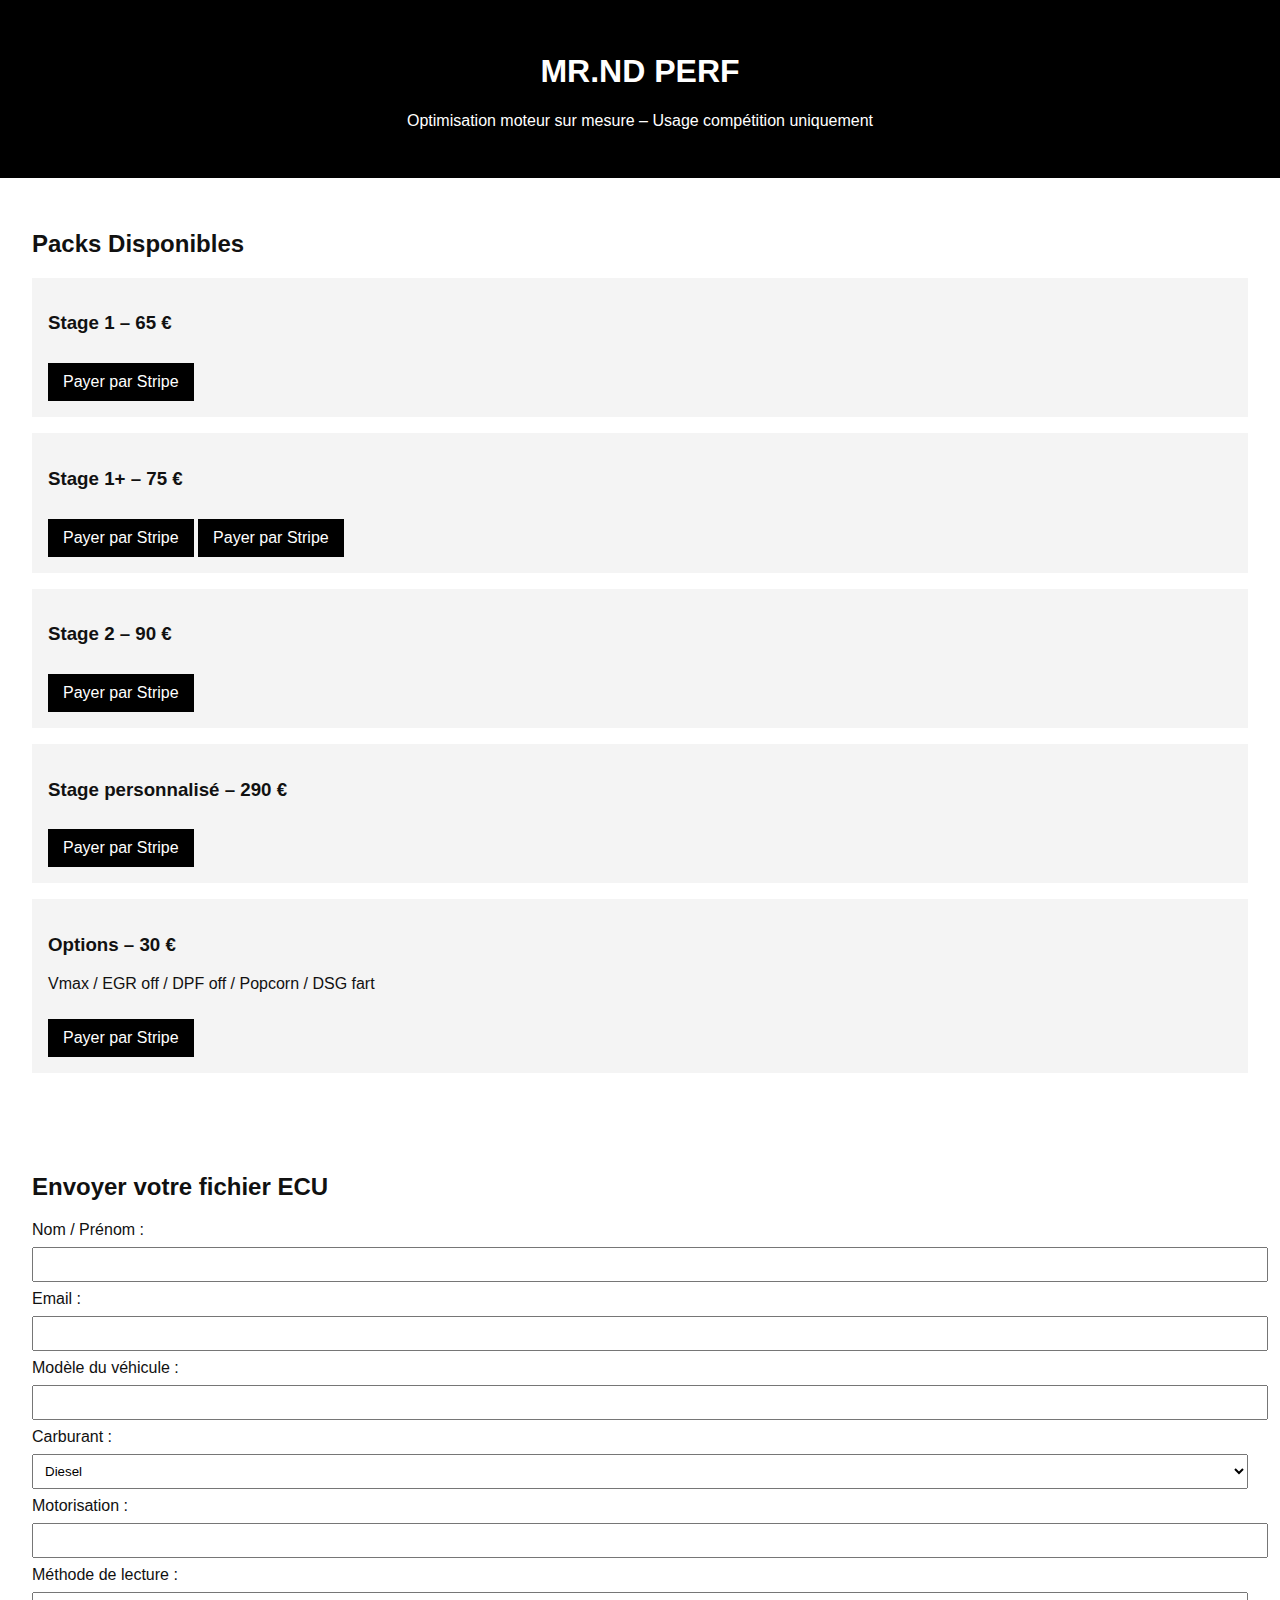
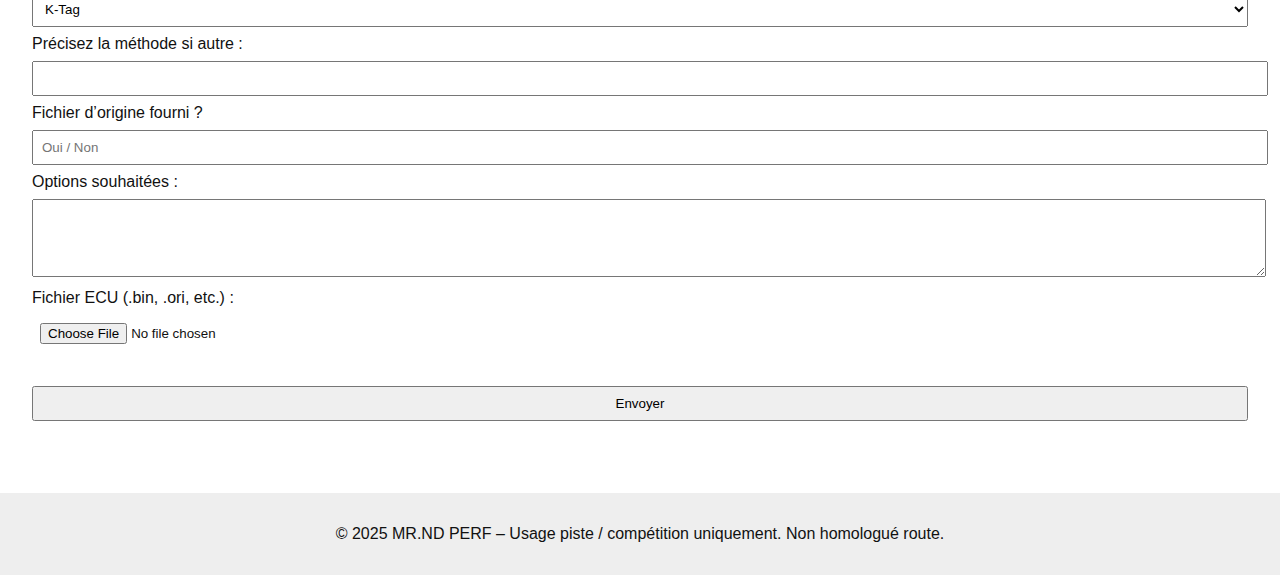
<file: index.html>
<!DOCTYPE html>
<html lang="fr">
<head>
    <meta charset="UTF-8">
    <title>MR.ND PERF - Cartographies Moteur</title>
    <link rel="stylesheet" href="style.css">
</head>
<body>
    <header>
        <h1>MR.ND PERF</h1>
        <p>Optimisation moteur sur mesure – Usage compétition uniquement</p>
    </header>

    <section id="packs">
        <h2>Packs Disponibles</h2>
        <div class="pack">
            <h3>Stage 1 – 65 €</h3>
            <a href="https://buy.stripe.com/8x28wPc9h1r831B6pI0Ba01" target="_blank" class="button">Payer par Stripe</a>
        </div>
        <div class="pack">
            <h3>Stage 1+ – 75 €</h3>

            <a href="https://buy.stripe.com/test-stage1plus" target="_blank" class="button">Payer par Stripe</a>

            <a href="https://buy.stripe.com/8x28wPc9h1r831B6pI0Ba01" target="_blank" class="button">Payer par Stripe</a>
        </div>
        <div class="pack">
            <h3>Stage 2 – 90 €</h3>
            <a href="https://buy.stripe.com/eVq7sLb5dgm27hRg0i0Ba02" target="_blank" class="button">Payer par Stripe</a>
        </div>
        <div class="pack">
            <h3>Stage personnalisé – 290 €</h3>
            <a href="https://buy.stripe.com/bJeaEX7T10n4dGf5lE0Ba03" target="_blank" class="button">Payer par Stripe</a>
        </div>
        <div class="pack">
            <h3>Options – 30 €</h3>
            <p>Vmax / EGR off / DPF off / Popcorn / DSG fart</p>
            <a href="https://buy.stripe.com/bJe8wPb5d0n4dGfcO60Ba04" target="_blank" class="button">Payer par Stripe</a>
        </div>
    </section>

    <section id="formulaire">
        <h2>Envoyer votre fichier ECU</h2>
        <form action="mailto:mrndperf@gmail.com" method="POST" enctype="multipart/form-data">
            <label>Nom / Prénom :</label><br>
            <input type="text" name="name" required><br>
            <label>Email :</label><br>
            <input type="email" name="email" required><br>
            <label>Modèle du véhicule :</label><br>
            <input type="text" name="vehicule" required><br>
            <label>Carburant :</label><br>
            <select name="carburant">
                <option value="diesel">Diesel</option>
                <option value="essence">Essence</option>
            </select><br>
            <label>Motorisation :</label><br>
            <input type="text" name="motorisation" required><br>
            <label>Méthode de lecture :</label><br>
            <select name="lecture">
                <option value="ktag">K-Tag</option>
                <option value="kessv2">Kess V2</option>
                <option value="kt200">KT200</option>
                <option value="mpps">MPPS</option>
                <option value="autre">Autre (préciser ci-dessous)</option>
            </select><br>
            <label>Précisez la méthode si autre :</label><br>
            <input type="text" name="lecture_autre"><br>
            <label>Fichier d’origine fourni ?</label><br>
            <input type="text" name="fichier_origine" placeholder="Oui / Non"><br>
            <label>Options souhaitées :</label><br>
            <textarea name="options" rows="4" cols="40"></textarea><br>
            <label>Fichier ECU (.bin, .ori, etc.) :</label><br>
            <input type="file" name="file" required><br><br>
            <input type="submit" value="Envoyer">
        </form>
    </section>

    <footer>
        <p>© 2025 MR.ND PERF – Usage piste / compétition uniquement. Non homologué route.</p>
    </footer>
</body>
</html>
</file>
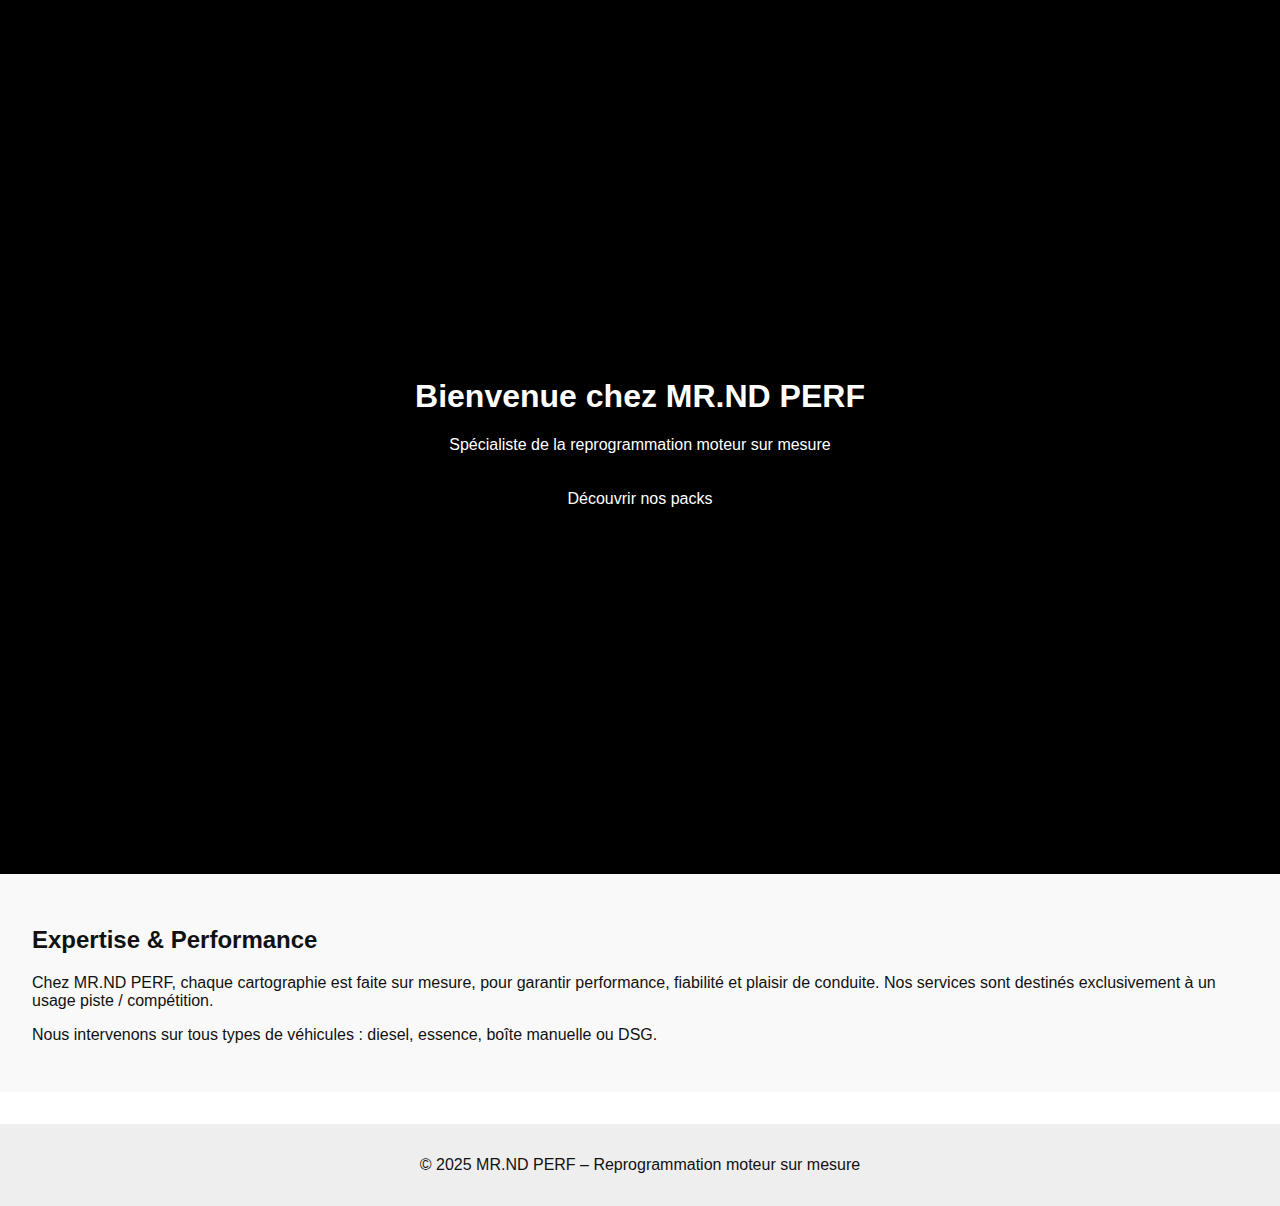
<file: accueil.html>
<!DOCTYPE html>
<html lang="fr">
<head>
    <meta charset="UTF-8">
    <title>Bienvenue chez MR.ND PERF</title>
    <link rel="stylesheet" href="style.css">
</head>
<body>
    <header class="hero">
        <div class="hero-content">
            <h1>Bienvenue chez MR.ND PERF</h1>
            <p>Spécialiste de la reprogrammation moteur sur mesure</p>
            <a href="index.html" class="button">Découvrir nos packs</a>
        </div>
    </header>

    <section class="intro">
        <h2>Expertise & Performance</h2>
        <p>
            Chez MR.ND PERF, chaque cartographie est faite sur mesure, pour garantir performance, fiabilité et plaisir de conduite.
            Nos services sont destinés exclusivement à un usage piste / compétition.
        </p>
        <p>
            Nous intervenons sur tous types de véhicules : diesel, essence, boîte manuelle ou DSG.
        </p>
    </section>

    <footer>
        <p>© 2025 MR.ND PERF – Reprogrammation moteur sur mesure</p>
    </footer>
</body>
</html>
</file>
<file: style.css>
body {
    font-family: Arial, sans-serif;
    background: #fff;
    color: #111;
    margin: 0;
    padding: 0;
}
header {
    background: #000;
    color: #fff;
    text-align: center;
    padding: 2rem;
}
section {
    padding: 2rem;
}
.pack {
    background: #f4f4f4;
    padding: 1rem;
    margin-bottom: 1rem;
}
.button {
    display: inline-block;
    padding: 10px 15px;
    background: #000;
    color: #fff;
    text-decoration: none;
    margin-top: 10px;
}
form input, form select, form textarea {
    margin: 0.5rem 0;
    width: 100%;
    padding: 0.5rem;
}
footer {
    text-align: center;
    background: #eee;
    padding: 1rem;
    margin-top: 2rem;
}

.hero {
    background-image: url('https://images.unsplash.com/photo-1517142089942-ba376ce32a2e?auto=format&fit=crop&w=1500&q=80');
    background-size: cover;
    background-position: center;
    height: 90vh;
    color: #fff;
    display: flex;
    align-items: center;
    justify-content: center;
    text-align: center;
}
.hero-content {
    background: rgba(0, 0, 0, 0.5);
    padding: 2rem;
}
.intro {
    padding: 2rem;
    background-color: #f9f9f9;
}
</file>
